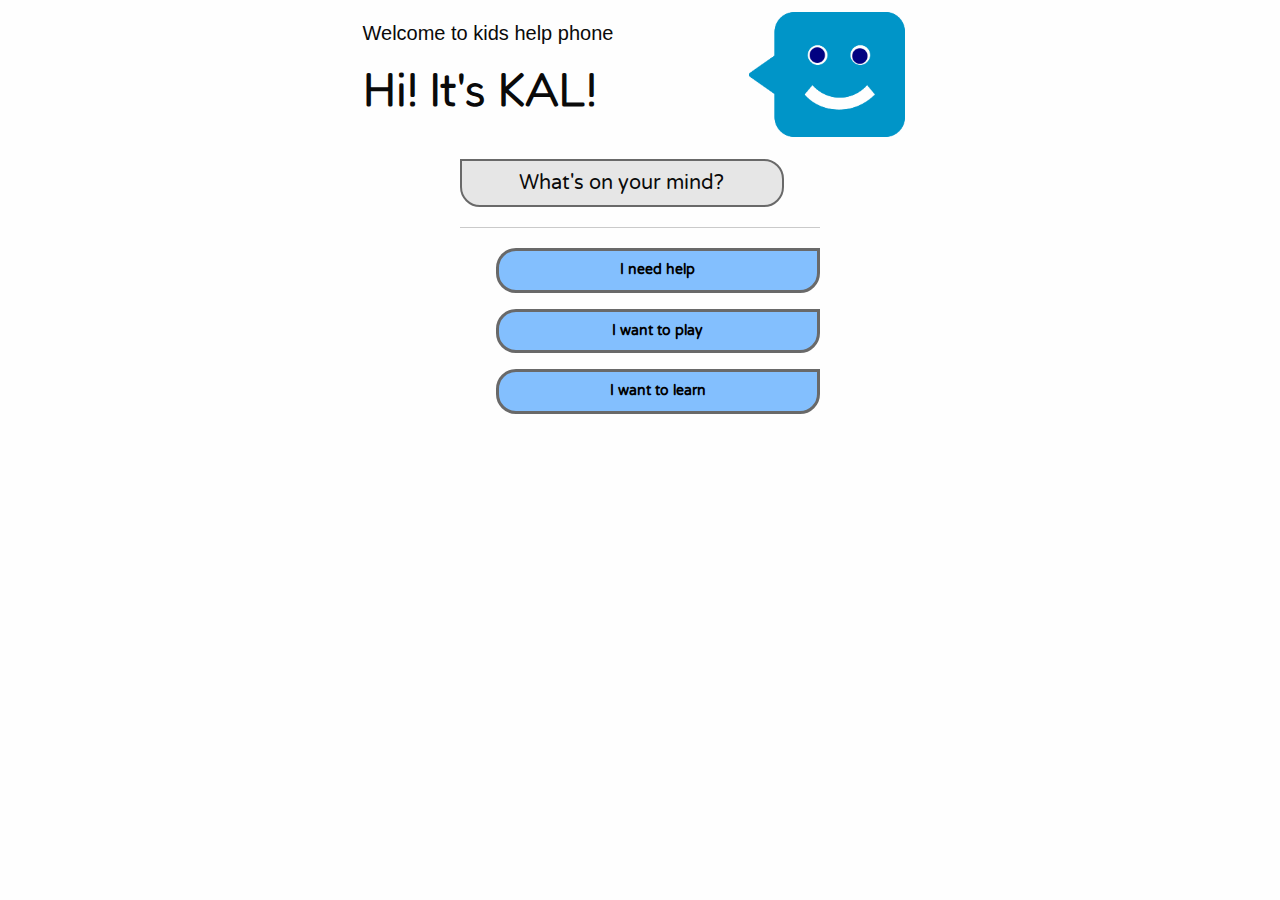
<file: index.html>
<!doctype html>
<html class="no-js" lang="en" dir="ltr">
<head>
  <meta charset="utf-8">
  <meta http-equiv="x-ua-compatible" content="ie=edge">
  <meta name="viewport" content="width=device-width, initial-scale=1.0">
  <title>KAL | KHP </title>
  <link rel="stylesheet" href="css/foundation.css">
  <link rel="stylesheet" href="css/kalbot.css">
  <link href="https://fonts.googleapis.com/css?family=Varela+Round|Fredoka+One" rel="stylesheet">
</head>
<body>
  <!-- End Top Bar -->
  <div class="grid-container">
    <div class="grid-y">
      <div></div>
      <div>
        <div class="grid-x grid-padding-x header-background align-middle" >
          <div class="small-6 large-offset-3 large-4 cell centered">
            <h5> Welcome to kids help phone<h5>
            <h1>Hi! It's KAL!</h1>
            </div>
            <div class="small-6 large-2">
              <img class="kal-logo" src="images/kal_logo.png">
            </div>
          </div>

          <div class="grid-x grid-padding-x align-middle">
            <div id="chat-history" class="large-4 large-offset-4 hide chat-history cell">
              <!-- previous answers will be stored here, temporarily -->

              <div class="hide small-offset-2 large-offset-5">
                <hr/>
              </div>
            </div>
            <div class="large-4 large-offset-4 cell">

              <!-- this will be the dynamic content fixed on the page  -->
              <h5 id="question-field" class="question cell">What's on your mind?</h5>
              <hr/>
              <button id="button-0" type="button" class="answer button fixed cell">I need help</button>
              <button id="button-1" type="button" class="answer button fixed cell">I want to play</button>
              <button id="button-2" type="button" class="answer button fixed cell">I want to learn</button>
            </div>
          </div>
        </div>
      </div>

      <script src="js/vendor/jquery.js"></script>
      <script src="js/vendor/what-input.js"></script>
      <script src="js/vendor/foundation.js"></script>
      <script src="js/app.js"></script>
      <script src="js/kalbot.js"></script>
    </body>
    </html>
</file>
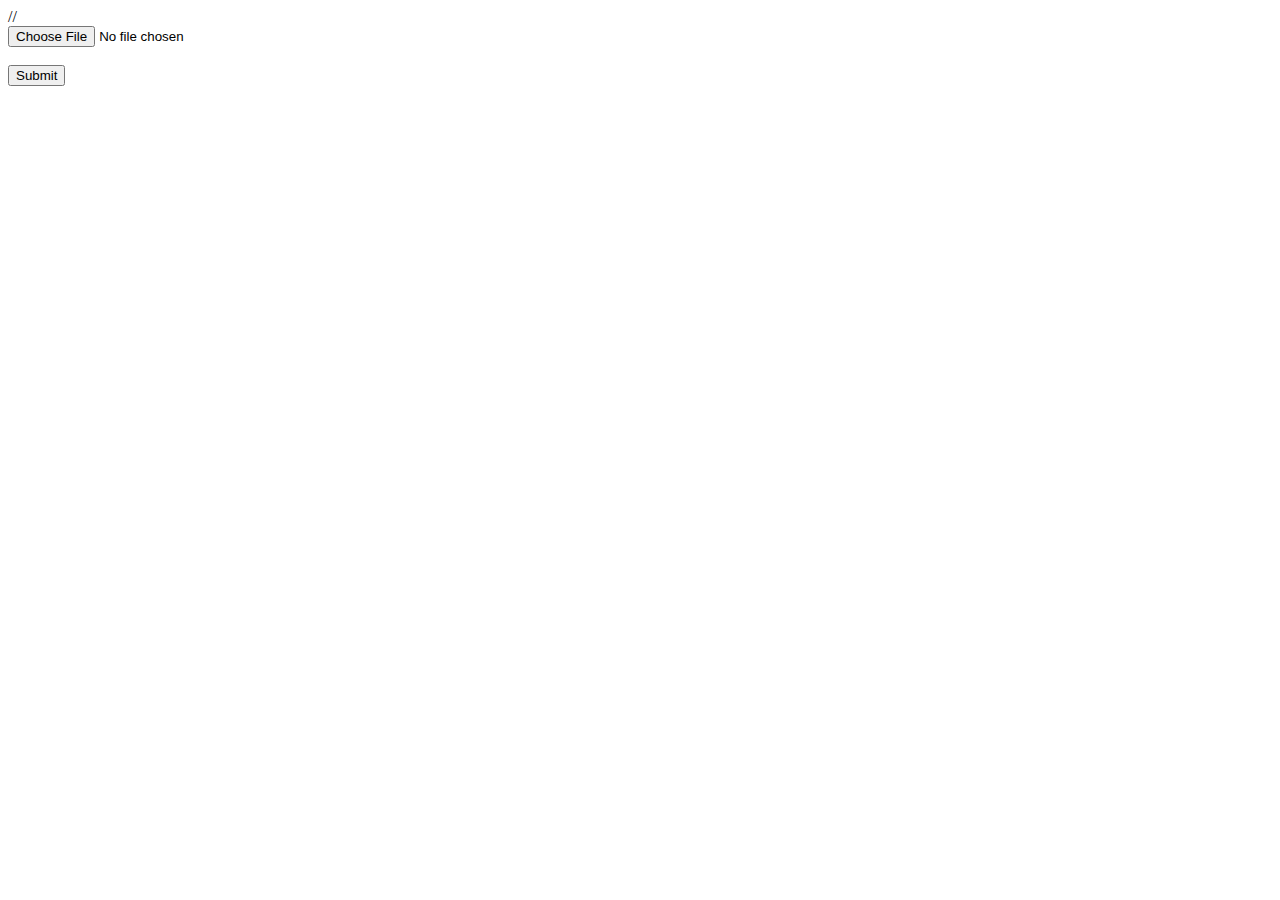
<file: admin.html>
<!doctype html>
<html class="no-js" lang="en" dir="ltr">
  <head>
    <title>LE TITLE!!! </title>
  </head>

  <style>
  </style>

  <body>
   <!--  <input id="csv-file" type="file" /> -->
   <!--  <button id="send">Send</button> -->

    <!-- <script src="js/vendor/jquery.js"></script>
    <script type="text/javascript"> -->
      <!-- console.log("HERE"); -->
      //<!-- $("#send").click(sendData(document.getElementById("csv-file").value));

// //      $("#send").click(sendData(document.getElementById("csv-file").value));
//       console.log("NOW IM FRIGKEN HERE: " + document.getElementById("csv-file").value);

//       function sendData(data) {
//       var XHR = new XMLHttpRequest();
//       var FD  = new FormData();
//       console.log(XHR + "-- this is XHR");

//       // Push our data into our FormData object
//       for(name in data) {
//        FD.append(name, data[name]);
//       }

//       // Set up our request
//       XHR.open('POST', 'http://kalbot-api.us-east-1.elasticbeanstalk.com/conversations/set');
// console.log('post sent!!');
//       // Send our FormData object; HTTP headers are set automatically
//       XHR.send(FD);
// console.log('post sent!!');

//       } -->


<!-- // var data = new FormData();
// $("#send").click(jQuery.each("document.getElementById('csv-file').value", function(i, file) {
//    data.append('file-'+i, file);
// })); -->
<form method="POST" action="http://kalbot-api.us-east-1.elasticbeanstalk.com/conversations/set" enctype="multipart/form-data">
   <input type="file" name="file" /><br/><br/>
   <input type="submit" value="Submit" />
</form>

    <!-- </script> --> <!-- might need this to be triggered by an event? Idk if it would automagically post after the image is uploaded. NOTE: callback (3rd entry) is not necessary, so do I remove the last comma or leave it null? -->
    <!--$("#send").click(function(){
        $.post("http://kalbot-api.us-east-1.elasticbeanstalk.com/conversations/set", document.getElementById("csv-file").value);
      }) -->

  </body>

</html>
</file>
<file: css/kalbot.css>
.button.cell {
  /*background-color: rgba(0, 141, 244, 1);*/

  background-color: rgba(8, 127, 254, 0.5);
  color:black;
  font-weight:bold;

  font-family: 'Varela Round', 'Helvetica Neue', Helvetica, Roboto, Arial, sans-serif;
  /*border-radius:30px;*/ 
  margin-left:10%;
  width:90%;
}

.question {  
  line-height: 1.25rem;
  border-radius: 1.25rem;
  padding:.75rem;
  text-align:center;
  border-top-left-radius: 0;
  background-color: rgba(206,206,206,0.50);
  overflow-wrap: break-word;
  border: 2px dimgray  solid;

  font-family: 'Varela Round', 'Helvetica Neue', Helvetica, Roboto, Arial, sans-serif;
  margin-right:10%;
  width:90%;
  
    margin-top: 10px;
}
/*#question-field {
  padding: 10px 15px 10px 15px;
    background-color: gray;
    border-radius: 0px 0px 30px 30px;
    border:4px dimgray  solid;
    border-top:none;
    }*/
    img.kal-logo {
      max-width: 80%;
      margin:12px;
    }
    /*styles for when the button has not been pressed*/
    .answer.button {
      padding:.75rem;
      text-align:center;
      border-radius: 1.25rem;
      border-top-right-radius: 0;
      overflow-wrap: break-word;
      border: 3px dimgray  solid;
    }

    /*decrease size of archived bubbles here!*/
    .answer.archived {
      padding:.75rem;
      text-align:center;
      border-radius: 1.25rem;
      border: 2px dimgray  solid;
      border-top-right-radius: 0;
      background-color: rgba(8, 127, 254, 0.5);

      font-family: 'Varela Round', 'Helvetica Neue', Helvetica, Roboto, Arial, sans-serif;

    }

    .question.archived {
      line-height: 1.25rem;
      border-radius: 1.25rem;
      padding:.75rem;
      text-align:center;
      /*transition: border-radius .25s ease-out .075s;*/
      border: 2px dimgray  solid;
      border-top-left-radius: 0;
      background: rgba(206,206,206,0.50);
      overflow-wrap: break-word;
      margin-right:10%;
      width:90%;
    }
    /*for when the user has selected a button*/
    #chat-history{
      background-color: rgba(206,206,206,0.50);
      max-height:250px;
      /*height:250px;*/
      overflow-y: scroll;
      margin-top:10px;
      border: 3px dimgray  solid;
      border-radius:5px;

    padding: 10px;

    } 
    .chat-history-mobile{
      background: rgba(206,206,206,0.50);
    } 
    h1  {
      /*Changed - to add google font*/
      font-family: 'Fredoka One', 'Helvetica Neue', Helvetica, Roboto, Arial, sans-serif;
    }
</file>
